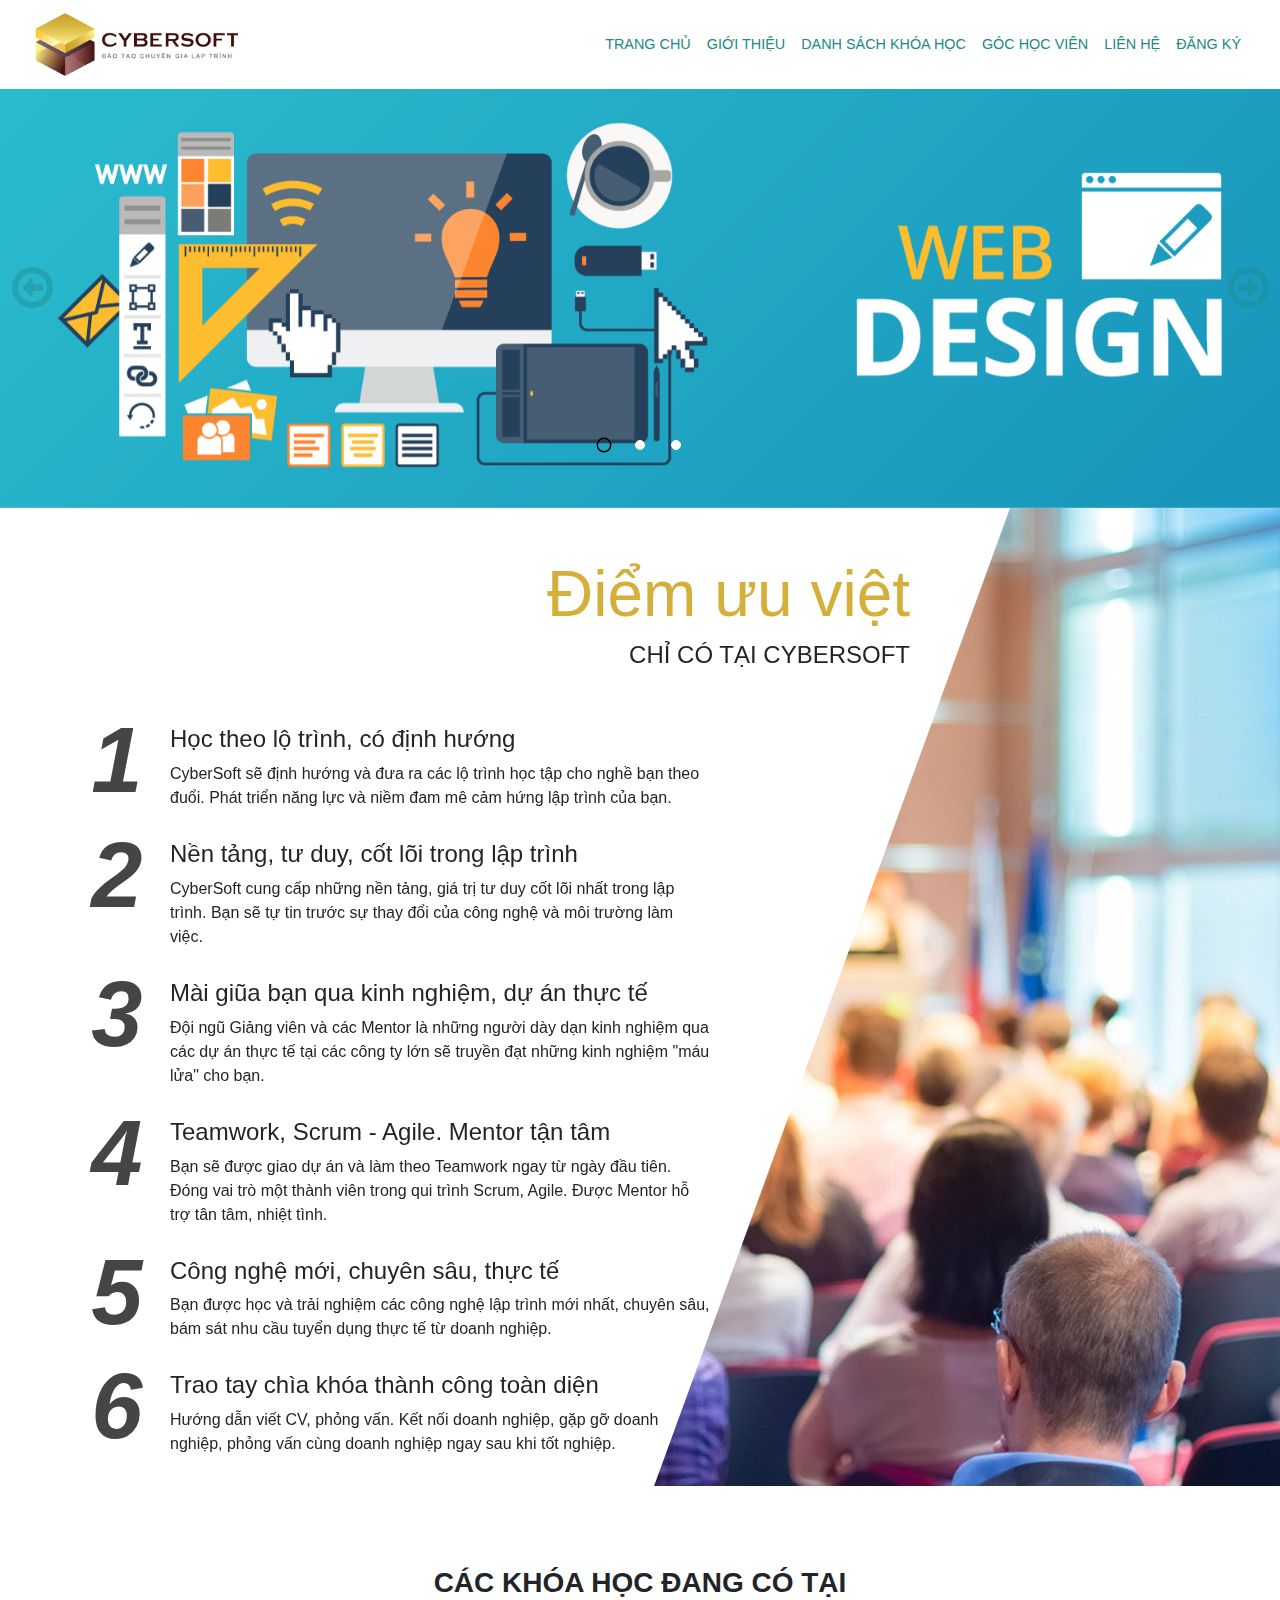
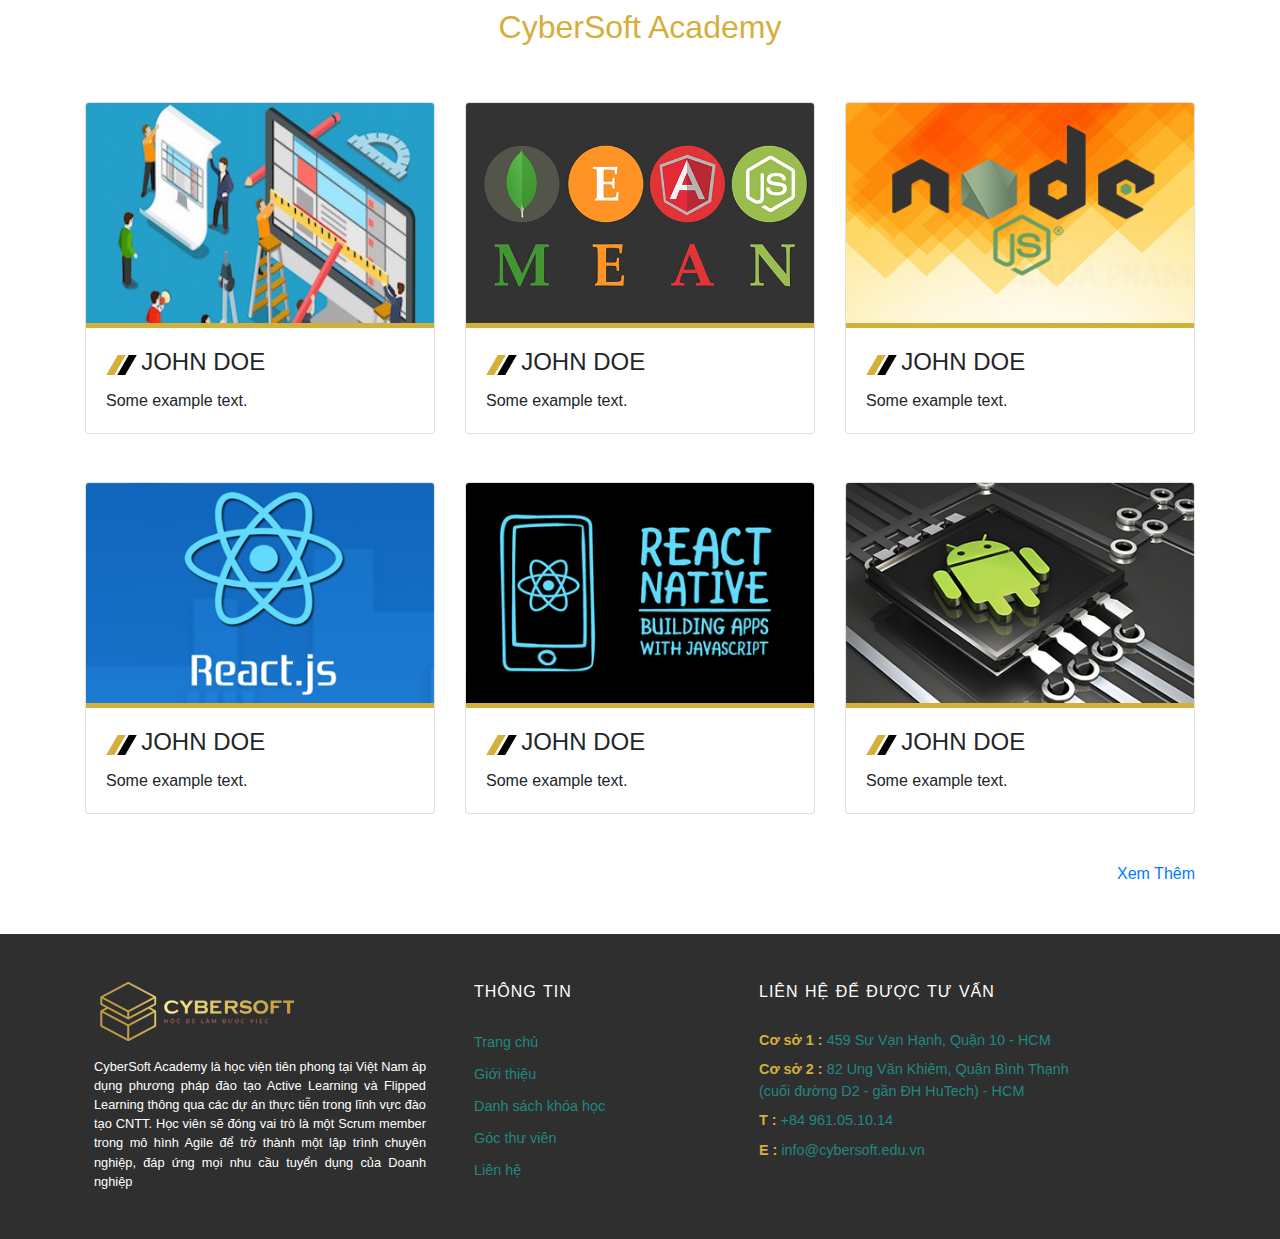
<file: app/Views/index.html>
<!doctype html>
<html lang="en">

<head>
	<title>CyberSoft Academy</title>
	<!-- Required meta tags -->
	<meta charset="utf-8">
	<meta name="viewport" content="width=device-width, initial-scale=1, shrink-to-fit=no">
	<!-- font-awesome -->
	<link rel="stylesheet" href="https://maxcdn.bootstrapcdn.com/font-awesome/4.7.0/css/font-awesome.min.css">
	<!-- Bootstrap CSS -->
	<link rel="stylesheet" href="../../assets/css/bootstrap.min.css">
	<!-- My style -->
	<link rel="stylesheet" href="../../assets/css/HomeStyle.css">
</head>

<body>
	<button id="myBtn" title="Go to top">
		<i class="fa fa-plane"></i>
	</button>
	<div class="container-fluid px-0" id="contentPage">
		<!-- BEGIN HEADER -->
		<header id="header">
			<div class="container-fluid">
				<nav class="navbar navbar-expand-md">
					<a class="navbar-brand" href="index.html">
						<img src="../../assets/img/logo.png" alt="logo" width="70%">
					</a>
					<button class="navbar-toggler hidden-lg-up" type="button" data-toggle="collapse" data-target="#collapsibleNavId"
					 aria-controls="collapsibleNavId" aria-expanded="false" aria-label="Toggle navigation">
						<i id="menuPhone" class="fa fa-bars"></i>
					</button>
					<div class="collapse navbar-collapse" id="collapsibleNavId">
						<ul class="navbar-nav ml-auto mt-2 mt-lg-0">
							<li class="nav-item active">
								<a class="nav-link" href="index.html">TRANG CHỦ</a>
							</li>
							<li class="nav-item">
								<a class="nav-link" href="./layouts/gioithieu.html">GIỚI THIỆU</a>
							</li>
							<li class="nav-item">
								<a class="nav-link" href="layouts/danhsachkhoahoc.html">DANH SÁCH KHÓA HỌC</a>
							</li>
							<li class="nav-item">
								<a class="nav-link" href="./layouts/gochocvien.html">GÓC HỌC VIÊN</a>
							</li>
							<li class="nav-item">
								<a class="nav-link" href="./layouts/lienhe.html">LIÊN HỆ</a>
							</li>
							<li class="nav-item">
								<a class="nav-link" href="#" data-toggle="modal" data-target="#myModal">ĐĂNG KÝ</a>
								<!-- The Modal -->
								<div class="modal" id="myModal">
									<div class="modal-dialog">
										<div class="modal-content">

											<!-- FORM ĐĂNG KÝ -->
											<div class="form modal-body">
												<button type="button" class="close" data-dismiss="modal"><i class="fa fa-times"></i></button>
												<ul class="tab-group">
													<li class="tab active"><a href="#signup">Đăng ký</a></li>
													<li class="tab"><a href="#login">Đăng nhập</a></li>
												</ul>
												<div class="tab-content">
													<div id="signup">
														<h1>Đăng ký và bắt đầu học</h1>

														<form action="/" method="post">

															<div class="top-row">
																<div class="field-wrap">
																	<label>
																		Tên đăng nhập<span class="req">*</span>
																	</label>
																	<input type="text" required autocomplete="off" />
																</div>

																<div class="field-wrap">
																	<label>
																		Họ tên<span class="req">*</span>
																	</label>
																	<input type="text" required autocomplete="off" />
																</div>
															</div>

															<div class="field-wrap">
																<label>
																	Email Address<span class="req">*</span>
																</label>
																<input type="email" required autocomplete="off" />
															</div>

															<div class="field-wrap">
																<label>
																	Mật khẩu<span class="req">*</span>
																</label>
																<input type="password" required autocomplete="off" />
															</div>

															<button type="button" id="dangky" class="button button-block" />Đăng ký</button>

														</form>

													</div>

													<div id="login">
														<h1>Cám ơn bạn đã quay lại!</h1>

														<form action="/" method="post">

															<div class="field-wrap">
																<label>
																	Tên đăng nhập<span class="req">*</span>
																</label>
																<input type="email" required autocomplete="off" />
															</div>

															<div class="field-wrap">
																<label>
																	Mật khẩu<span class="req">*</span>
																</label>
																<input type="password" required autocomplete="off" />
															</div>

															<p class="forgot"><a href="#">Quên mật khẩu?</a></p>

															<button class="button button-block" id="dangnhap" />Đăng nhập</button>

														</form>

													</div>

												</div><!-- tab-content -->

											</div>
											<!-- FORM ĐĂNG KÝ -->

										</div>
									</div>
								</div>

							</li>
						</ul>
					</div>
				</nav>
			</div>

		</header>
		<!-- END HEADER -->

		<!-- BEGIN CAROUSEL -->
		<section id="myCarousel">
			<div id="carouselId" class="carousel slide" data-ride="carousel">
				<ol class="carousel-indicators">
					<li data-target="#carouselId" data-slide-to="0" class="active"></li>
					<li data-target="#carouselId" data-slide-to="1"></li>
					<li data-target="#carouselId" data-slide-to="2"></li>
				</ol>
				<div class="carousel-inner" role="listbox">
					<div class="carousel-item active">
						<img src="../../assets/img/banner1.png" class="img-fluid" alt="First slide">
					</div>
					<div class="carousel-item">
						<img src="../../assets/img/banner3.png" class="img-fluid" alt="Second slide">
					</div>
					<div class="carousel-item">
						<img src="../../assets/img/banner4.png" class="img-fluid" alt="Third slide">
					</div>
				</div>
				<a class="carousel-control-prev" href="#carouselId" role="button" data-slide="prev">
					<i class="fa fa-arrow-circle-o-left"></i>
					<span class="sr-only"></span>
				</a>
				<a class="carousel-control-next" href="#carouselId" role="button" data-slide="next">
					<i class="fa fa-arrow-circle-o-right"></i>
					<span class="sr-only"></span>
				</a>
			</div>
		</section>
		<!-- END CAROUSEL -->
		<!-- BEGIN DIEM UU VIET -->
		<section id="diemuuviet" class="pt-5">
			<div class="bg-image2"></div>
			<div class="bg-over"></div>
			<div class="container diemuuvietItem">
				<div class="row">

					<div class="col-md-9">
						<div id="titleDiemUuViet" class="text-right pb-5">
							<h1>Điểm ưu việt</h1>
							<h4>CHỈ CÓ TẠI CYBERSOFT</h4>
						</div>
					</div>
					<div class="col-md-3"></div>
				</div>
				<div class="row">

					<div class="col-md-7 col-sm-7 col-xs-12">
						<div class="block">
							<div class="number">1</div>
							<h4>
								Học theo lộ trình, có định hướng
							</h4>
							<p>
								CyberSoft sẽ định hướng và đưa ra các lộ trình học tập cho nghề bạn theo đuổi. Phát triển năng lực và niềm đam
								mê
								cảm hứng lập trình của bạn.
							</p>
						</div>
						<div class="block">
							<div class="number">2</div>
							<h4>
								Nền tảng, tư duy, cốt lõi trong lập trình
							</h4>
							<p>
								CyberSoft cung cấp những nền tảng, giá trị tư duy cốt lõi nhất trong lập trình. Bạn sẽ tự tin trước sự thay đổi
								của công nghệ và môi trường làm việc.
							</p>
						</div>
						<div class="block">
							<div class="number">3</div>
							<h4>
								Mài giũa bạn qua kinh nghiệm, dự án thực tế
							</h4>
							<p>
								Đội ngũ Giảng viên và các Mentor là những người dày dạn kinh nghiệm qua các dự án thực tế tại các công ty lớn
								sẽ
								truyền đạt những kinh nghiệm "máu lửa" cho bạn.
							</p>
						</div>
						<div class="block">
							<div class="number">4</div>
							<h4>
								Teamwork, Scrum - Agile. Mentor tận tâm
							</h4>
							<p>
								Bạn sẽ được giao dự án và làm theo Teamwork ngay từ ngày đầu tiên. Đóng vai trò một thành viên trong qui trình
								Scrum, Agile. Được Mentor hỗ trợ tân tâm, nhiệt tình.
							</p>
						</div>
						<div class="block">
							<div class="number">5</div>
							<h4>
								Công nghệ mới, chuyên sâu, thực tế
							</h4>
							<p>
								Bạn được học và trải nghiệm các công nghệ lập trình mới nhất, chuyên sâu, bám sát nhu cầu tuyển dụng thực tế từ
								doanh nghiệp.
							</p>
						</div>
						<div class="block">
							<div class="number">6</div>
							<h4>
								Trao tay chìa khóa thành công toàn diện
							</h4>
							<p>
								Hướng dẫn viết CV, phỏng vấn. Kết nối doanh nghiệp, gặp gỡ doanh nghiệp, phỏng vấn cùng doanh nghiệp ngay sau
								khi tốt nghiệp.
							</p>
						</div>
					</div>
				</div>
			</div>
		</section>
		<!-- END DIEM UU VIET -->

		<!-- BEGIN DANH SÁCH KHÓA HỌC -->
		<section id="danhsachkhoahoc">
			<div class="container">
				<div class="row">
					<div class="col-md-12 text-center pb-5" id="titleDanhSachKhoaHoc">
						<h3>CÁC KHÓA HỌC ĐANG CÓ TẠI</h3>
						<h2>CyberSoft Academy</h2>
					</div>
					<div class="col-md-4 col-sm-6 col-12 pb-5">
						<div class="card">
							<div class="imgKhoaHoc">
								<img class="card-img-top img-fluid" src="../../assets/img/frontEnd.jpg" alt="Card image">
							</div>
							<div class="card-body">
								<h4 class="card-title">John Doe</h4>
								<p class="card-text">Some example text.</p>

							</div>
						</div>
					</div>
					<div class="col-md-4 col-sm-6 col-12 pb-5">
						<div class="card">
							<div class="imgKhoaHoc">
								<img class="card-img-top img-fluid" src="../../assets/img/fullJS.png" alt="Card image">
							</div>
							<div class="card-body">
								<h4 class="card-title">John Doe</h4>
								<p class="card-text">Some example text.</p>

							</div>
						</div>
					</div>
					<div class="col-md-4 col-sm-6 col-12 pb-5">
						<div class="card">
							<div class="imgKhoaHoc">
								<img class="card-img-top img-fluid" src="../../assets/img/nodejs.png" alt="Card image">
							</div>
							<div class="card-body">
								<h4 class="card-title">John Doe</h4>
								<p class="card-text">Some example text.</p>

							</div>
						</div>
					</div>
					<div class="col-md-4 col-sm-6 col-12 pb-5">
						<div class="card">
							<div class="imgKhoaHoc">
								<img class="card-img-top img-fluid" src="../../assets/img/reactjs.png" alt="Card image">
							</div>
							<div class="card-body">
								<h4 class="card-title">John Doe</h4>
								<p class="card-text">Some example text.</p>

							</div>
						</div>
					</div>
					<div class="col-md-4 col-sm-6 col-12 pb-5">
						<div class="card">
							<div class="imgKhoaHoc">
								<img class="card-img-top img-fluid" src="../../assets/img/reactNative.png" alt="Card image">
							</div>
							<div class="card-body">
								<h4 class="card-title">John Doe</h4>
								<p class="card-text">Some example text.</p>

							</div>
						</div>
					</div>
					<div class="col-md-4 col-sm-6 col-12 pb-5">
						<div class="card">
							<div class="imgKhoaHoc">
								<img class="card-img-top img-fluid" src="../../assets/img/android.png" alt="Card image">
							</div>
							<div class="card-body">
								<h4 class="card-title">John Doe</h4>
								<p class="card-text">Some example text.</p>

							</div>
						</div>
					</div>
				</div>
				<div class="text-right">
					<a href="./layouts/danhsachkhoahoc.html">Xem Thêm</a>
				</div>

			</div>
		</section>
		<!-- END DANH SÁCH KHÓA HỌC -->
	</div>

	<!-- BEGIN FOOTER -->
	<footer id="footer" class="pt-5 mt-5">
		<div class="container">
			<div class="row">
				<div class="col-md-4 col-12 px-4 footer-left">
					<a href="./index.html">
						<img src="../../assets/img/cybersoft-logo-min.png" alt="logo-footer">
					</a>
					<p>CyberSoft Academy là học viện tiên phong tại Việt Nam áp dụng phương pháp đào tạo Active Learning và Flipped
						Learning thông qua các dự án thực tiễn trong lĩnh vực đào tạo CNTT. Học viên sẽ đóng vai trò là một Scrum member
						trong mô hình Agile để trở thành một lập trình chuyên nghiệp, đáp ứng mọi nhu cầu tuyển dụng của Doanh nghiệp
					</p>
				</div>
				<div class="col-md-3 col-12 px-4 footer-mid">
					<h4>THÔNG TIN</h4>
					<ul class="thongtin">
						<li><a href="./index.html">Trang chủ</a></li>
						<li><a href="./layouts/gioithieu.html">Giới thiệu</a></li>
						<li><a href="./layouts/danhsachkhoahoc.html">Danh sách khóa học</a></li>
						<li><a href="./layouts/gocthuvien.html">Góc thư viên</a></li>
						<li><a href="./layouts/lienhe.html">Liên hệ</a></li>
					</ul>
				</div>
				<div class="col-md-4 col-12 px-4 footer-right">
					<h4>LIÊN HỆ ĐỂ ĐƯỢC TƯ VẤN</h4>
					<ul class="thongtin">
						<li><span>Cơ sở 1 :</span> 459 Sư Vạn Hạnh, Quận 10 - HCM</li>
						<li><span>Cơ sở 2 :</span> 82 Ung Văn Khiêm, Quận Bình Thạnh (cuối đường D2 - gần ĐH HuTech) - HCM</li>
						<li>
							<span>T :</span>
							+84 961.05.10.14
						</li>
						<li>
							<span>E :</span> info@cybersoft.edu.vn
						</li>
					</ul>

				</div>
			</div>
		</div>
	</footer>
	<!-- END FOOTER -->

	<!-- Optional JavaScript -->
	<!-- jQuery library -->
	<script src="../../assets/js/jquery-3.3.1.min.js"></script>
	<!-- Popper JS -->
	<script src="https://cdnjs.cloudflare.com/ajax/libs/popper.js/1.14.3/umd/popper.min.js"></script>
	<!-- Latest compiled JavaScript -->
	<script src="../../assets/js/bootstrap.min.js"></script>
	<!-- HOME JS -->
	<script src="../../assets/js/homeJS.js"></script>

</body>

</html>
</file>
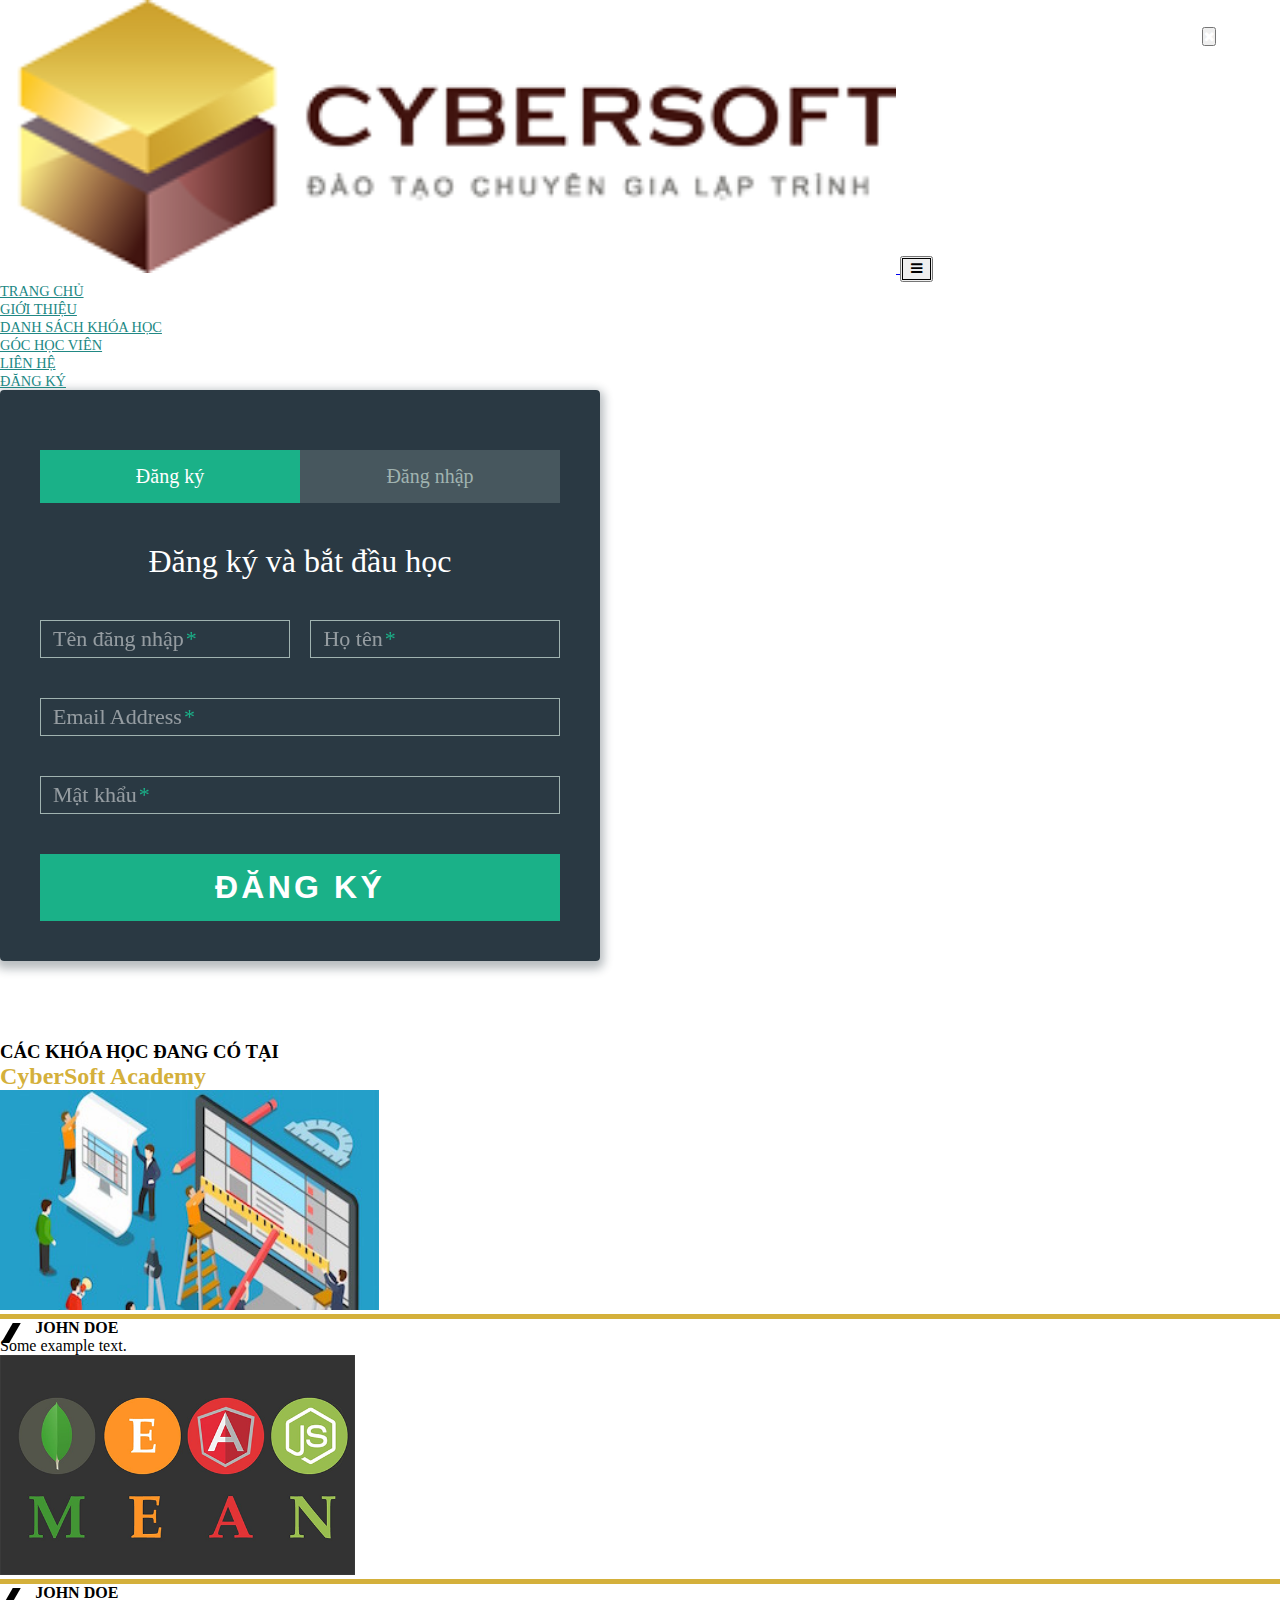
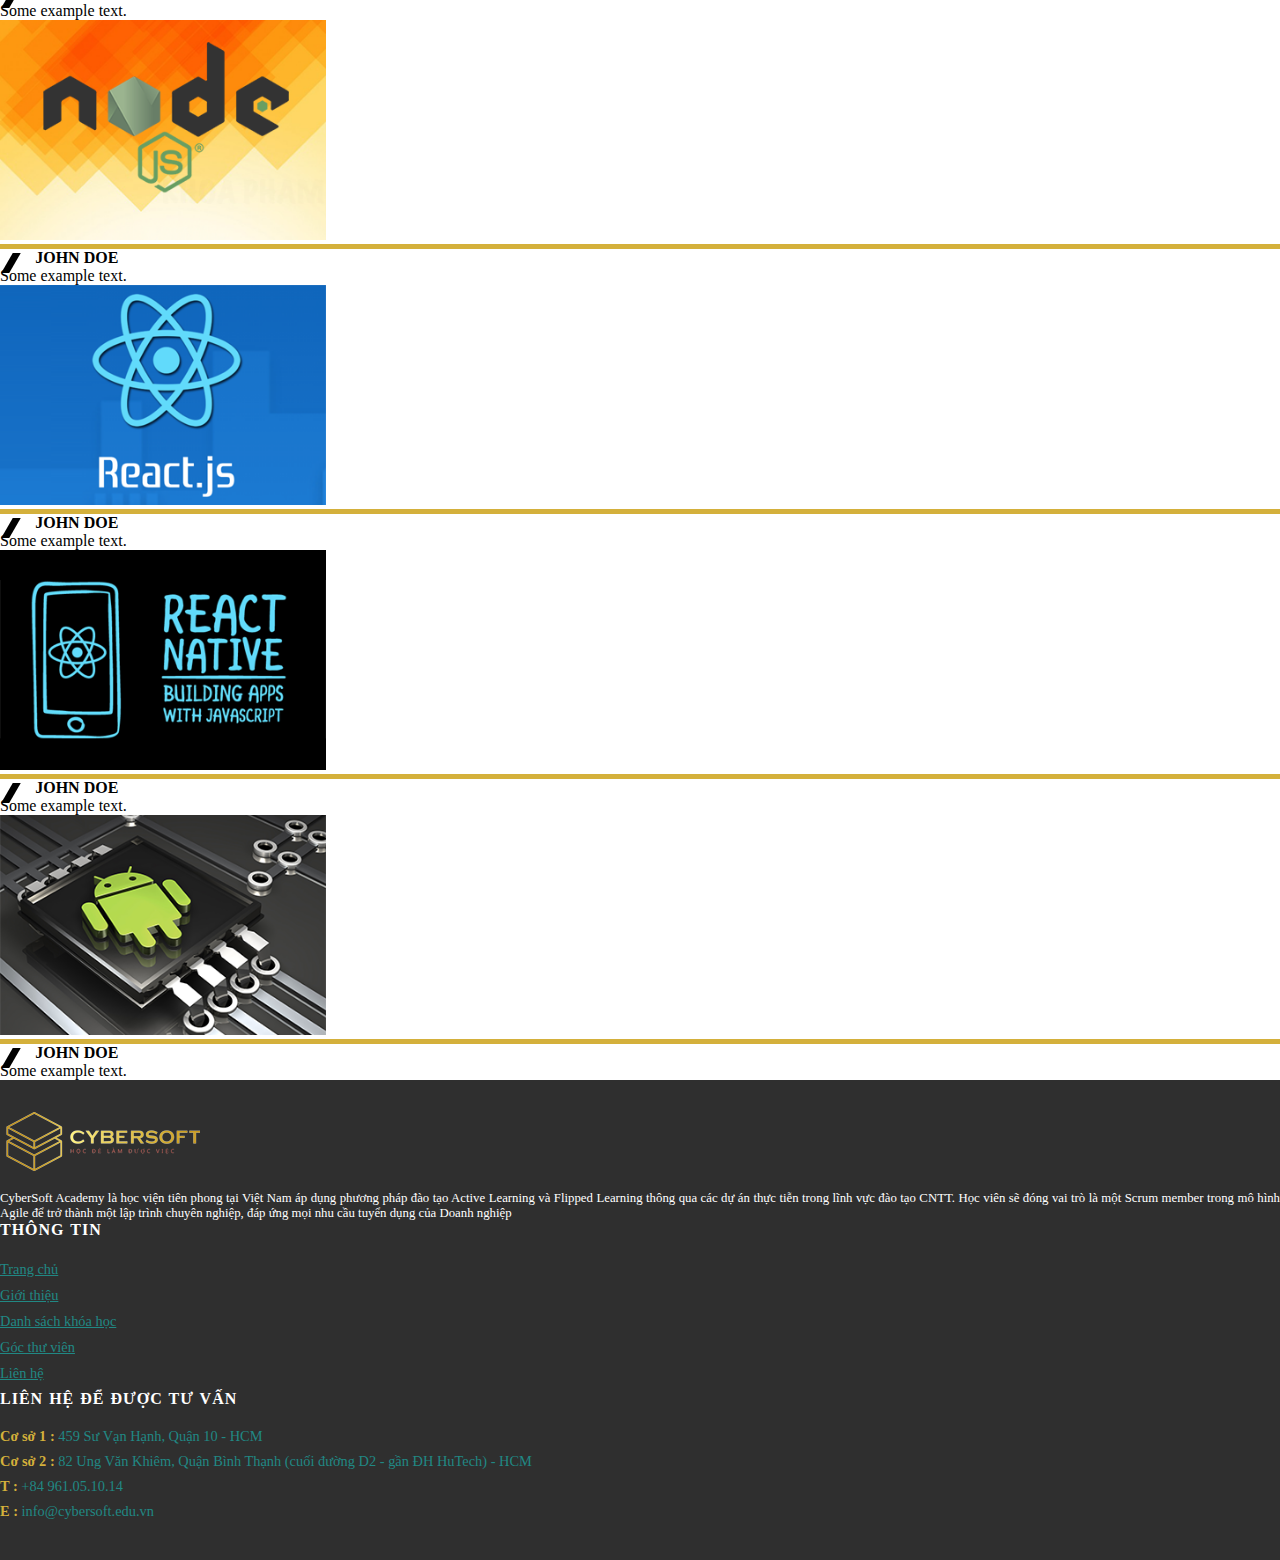
<file: app/Views/layouts/danhsachkhoahoc.html>
<!doctype html>
<html lang="en">

<head>
    <title>CyberSoft Academy</title>
    <!-- Required meta tags -->
    <meta charset="utf-8">
    <meta name="viewport" content="width=device-width, initial-scale=1, shrink-to-fit=no">
    <!-- font awesome -->
    <link rel="stylesheet" href="https://maxcdn.bootstrapcdn.com/font-awesome/4.7.0/css/font-awesome.min.css">
    <!-- Bootstrap CSS -->
    <link rel="stylesheet" href="https://stackpath.bootstrapcdn.com/bootstrap/4.1.2/css/bootstrap.min.css" integrity="sha384-Smlep5jCw/wG7hdkwQ/Z5nLIefveQRIY9nfy6xoR1uRYBtpZgI6339F5dgvm/e9B"
        crossorigin="anonymous">
    <link rel="stylesheet" href="../../../assets/css/HomeStyle.css">
</head>

<body>
    <button id="myBtn" title="Go to top">
        <i class="fa fa-plane"></i>
    </button>
    <div class="container-fluid px-0" id="contentPage">
        <!-- BEGIN HEADER -->
        <header id="header">
            <div class="container-fluid">
                <nav class="navbar navbar-expand-md">
                    <a class="navbar-brand" href="../index.html">
                        <img src="../../../assets/img/logo.png" alt="logo" width="70%">
                    </a>
                    <button class="navbar-toggler hidden-lg-up" type="button" data-toggle="collapse" data-target="#collapsibleNavId"
                        aria-controls="collapsibleNavId" aria-expanded="false" aria-label="Toggle navigation">
                        <i id="menuPhone" class="fa fa-bars"></i>
                    </button>
                    <div class="collapse navbar-collapse" id="collapsibleNavId">
                        <ul class="navbar-nav ml-auto mt-2 mt-lg-0">
                            <li class="nav-item active">
                                <a class="nav-link" href="../index.html">TRANG CHỦ</a>
                            </li>
                            <li class="nav-item">
                                <a class="nav-link" href="./gioithieu.html">GIỚI THIỆU</a>
                            </li>
                            <li class="nav-item">
                                <a class="nav-link" href="danhsachkhoahoc.html">DANH SÁCH KHÓA HỌC</a>
                            </li>
                            <li class="nav-item">
                                <a class="nav-link" href="./gochocvien.html">GÓC HỌC VIÊN</a>
                            </li>
                            <li class="nav-item">
                                <a class="nav-link" href="./lienhe.html">LIÊN HỆ</a>
                            </li>
                            <li class="nav-item">
                                <a class="nav-link" href="#" data-toggle="modal" data-target="#myModal">ĐĂNG KÝ</a>
                                <!-- The Modal -->
                                <div class="modal" id="myModal">
                                    <div class="modal-dialog">
                                        <div class="modal-content">

                                            <!-- FORM ĐĂNG KÝ -->
                                            <div class="form modal-body">
                                                <button type="button" class="close" data-dismiss="modal"><i class="fa fa-times"></i></button>
                                                <ul class="tab-group">
                                                    <li class="tab active"><a href="#signup">Đăng ký</a></li>
                                                    <li class="tab"><a href="#login">Đăng nhập</a></li>
                                                </ul>
                                                <div class="tab-content">
                                                    <div id="signup">
                                                        <h1>Đăng ký và bắt đầu học</h1>

                                                        <form action="/" method="post">

                                                            <div class="top-row">
                                                                <div class="field-wrap">
                                                                    <label>
                                                                        Tên đăng nhập<span class="req">*</span>
                                                                    </label>
                                                                    <input type="text" required autocomplete="off" />
                                                                </div>

                                                                <div class="field-wrap">
                                                                    <label>
                                                                        Họ tên<span class="req">*</span>
                                                                    </label>
                                                                    <input type="text" required autocomplete="off" />
                                                                </div>
                                                            </div>

                                                            <div class="field-wrap">
                                                                <label>
                                                                    Email Address<span class="req">*</span>
                                                                </label>
                                                                <input type="email" required autocomplete="off" />
                                                            </div>

                                                            <div class="field-wrap">
                                                                <label>
                                                                    Mật khẩu<span class="req">*</span>
                                                                </label>
                                                                <input type="password" required autocomplete="off" />
                                                            </div>

                                                            <button type="button" id="dangky" class="button button-block" />Đăng
                                                            ký</button>

                                                        </form>

                                                    </div>

                                                    <div id="login">
                                                        <h1>Cám ơn bạn đã quay lại!</h1>

                                                        <form action="/" method="post">

                                                            <div class="field-wrap">
                                                                <label>
                                                                    Tên đăng nhập<span class="req">*</span>
                                                                </label>
                                                                <input type="email" required autocomplete="off" />
                                                            </div>

                                                            <div class="field-wrap">
                                                                <label>
                                                                    Mật khẩu<span class="req">*</span>
                                                                </label>
                                                                <input type="password" required autocomplete="off" />
                                                            </div>

                                                            <p class="forgot"><a href="#">Quên mật khẩu?</a></p>

                                                            <button class="button button-block" id="dangnhap" />Đăng
                                                            nhập</button>

                                                        </form>

                                                    </div>

                                                </div><!-- tab-content -->

                                            </div>
                                            <!-- FORM ĐĂNG KÝ -->

                                        </div>
                                    </div>
                                </div>

                            </li>
                        </ul>
                    </div>
                </nav>
            </div>

        </header>
        <!-- END HEADER -->


        <!-- BEGIN DANH SÁCH KHÓA HỌC -->
        <section id="danhsachkhoahoc">
            <div class="container">
                <div class="row">
                    <div class="col-md-12 text-center pb-5" id="titleDanhSachKhoaHoc">
                        <h3>CÁC KHÓA HỌC ĐANG CÓ TẠI</h3>
                        <h2>CyberSoft Academy</h2>
                    </div>
                    <div class="col-md-4 col-sm-6 col-12 pb-5">
                        <div class="card">
                            <div class="imgKhoaHoc">
                                <img class="card-img-top img-fluid" src="../../../assets/img/frontEnd.jpg" alt="Card image">
                            </div>
                            <div class="card-body">
                                <h4 class="card-title">John Doe</h4>
                                <p class="card-text">Some example text.</p>

                            </div>
                        </div>
                    </div>
                    <div class="col-md-4 col-sm-6 col-12 pb-5">
                        <div class="card">
                            <div class="imgKhoaHoc">
                                <img class="card-img-top img-fluid" src="../../../assets/img/fullJS.png" alt="Card image">
                            </div>
                            <div class="card-body">
                                <h4 class="card-title">John Doe</h4>
                                <p class="card-text">Some example text.</p>

                            </div>
                        </div>
                    </div>
                    <div class="col-md-4 col-sm-6 col-12 pb-5">
                        <div class="card">
                            <div class="imgKhoaHoc">
                                <img class="card-img-top img-fluid" src="../../../assets/img/nodejs.png" alt="Card image">
                            </div>
                            <div class="card-body">
                                <h4 class="card-title">John Doe</h4>
                                <p class="card-text">Some example text.</p>

                            </div>
                        </div>
                    </div>
                    <div class="col-md-4 col-sm-6 col-12 pb-5">
                        <div class="card">
                            <div class="imgKhoaHoc">
                                <img class="card-img-top img-fluid" src="../../../assets/img/reactjs.png" alt="Card image">
                            </div>
                            <div class="card-body">
                                <h4 class="card-title">John Doe</h4>
                                <p class="card-text">Some example text.</p>

                            </div>
                        </div>
                    </div>
                    <div class="col-md-4 col-sm-6 col-12 pb-5">
                        <div class="card">
                            <div class="imgKhoaHoc">
                                <img class="card-img-top img-fluid" src="../../../assets/img/reactNative.png" alt="Card image">
                            </div>
                            <div class="card-body">
                                <h4 class="card-title">John Doe</h4>
                                <p class="card-text">Some example text.</p>

                            </div>
                        </div>
                    </div>
                    <div class="col-md-4 col-sm-6 col-12 pb-5">
                        <div class="card">
                            <div class="imgKhoaHoc">
                                <img class="card-img-top img-fluid" src="../../../assets/img/android.png" alt="Card image">
                            </div>
                            <div class="card-body">
                                <h4 class="card-title">John Doe</h4>
                                <p class="card-text">Some example text.</p>

                            </div>
                        </div>
                    </div>
                </div>


            </div>
        </section>
        <!-- END DANH SÁCH KHÓA HỌC -->
    </div>

    <!-- BEGIN FOOTER -->
    <footer id="footer" class="pt-5 mt-5">
        <div class="container">
            <div class="row">
                <div class="col-md-4 col-12 px-4 footer-left">
                    <a href="./index.html">
                        <img src="../../../assets/img/cybersoft-logo-min.png" alt="logo-footer">
                    </a>
                    <p>CyberSoft Academy là học viện tiên phong tại Việt Nam áp dụng phương pháp đào tạo Active
                        Learning và Flipped
                        Learning thông qua các dự án thực tiễn trong lĩnh vực đào tạo CNTT. Học viên sẽ đóng vai trò là
                        một Scrum member
                        trong mô hình Agile để trở thành một lập trình chuyên nghiệp, đáp ứng mọi nhu cầu tuyển dụng
                        của Doanh nghiệp
                    </p>
                </div>
                <div class="col-md-3 col-12 px-4 footer-mid">
                    <h4>THÔNG TIN</h4>
                    <ul class="thongtin">
                        <li><a href="../index.html">Trang chủ</a></li>
                        <li><a href="./gioithieu.html">Giới thiệu</a></li>
                        <li><a href="danhsachkhoahoc.html">Danh sách khóa học</a></li>
                        <li><a href="./gocthuvien.html">Góc thư viên</a></li>
                        <li><a href="./lienhe.html">Liên hệ</a></li>
                    </ul>
                </div>
                <div class="col-md-4 col-12 px-4 footer-right">
                    <h4>LIÊN HỆ ĐỂ ĐƯỢC TƯ VẤN</h4>
                    <ul class="thongtin">
                        <li><span>Cơ sở 1 :</span> 459 Sư Vạn Hạnh, Quận 10 - HCM</li>
                        <li><span>Cơ sở 2 :</span> 82 Ung Văn Khiêm, Quận Bình Thạnh (cuối đường D2 - gần ĐH HuTech) -
                            HCM</li>
                        <li>
                            <span>T :</span>
                            +84 961.05.10.14
                        </li>
                        <li>
                            <span>E :</span> info@cybersoft.edu.vn
                        </li>
                    </ul>

                </div>
            </div>
        </div>
    </footer>
    <!-- END FOOTER -->
    <!-- Optional JavaScript -->
    <!-- jQuery first, then Popper.js, then Bootstrap JS -->
    <script src="../../../assets/js/jquery-3.3.1.min.js"></script>
    <script src="https://cdnjs.cloudflare.com/ajax/libs/popper.js/1.14.3/umd/popper.min.js" integrity="sha384-ZMP7rVo3mIykV+2+9J3UJ46jBk0WLaUAdn689aCwoqbBJiSnjAK/l8WvCWPIPm49"
        crossorigin="anonymous"></script>
    <script src="https://stackpath.bootstrapcdn.com/bootstrap/4.1.2/js/bootstrap.min.js" integrity="sha384-o+RDsa0aLu++PJvFqy8fFScvbHFLtbvScb8AjopnFD+iEQ7wo/CG0xlczd+2O/em"
        crossorigin="anonymous"></script>
    <script src="../../../assets/js/homeJS.js"></script>
</body>

</html>
</file>
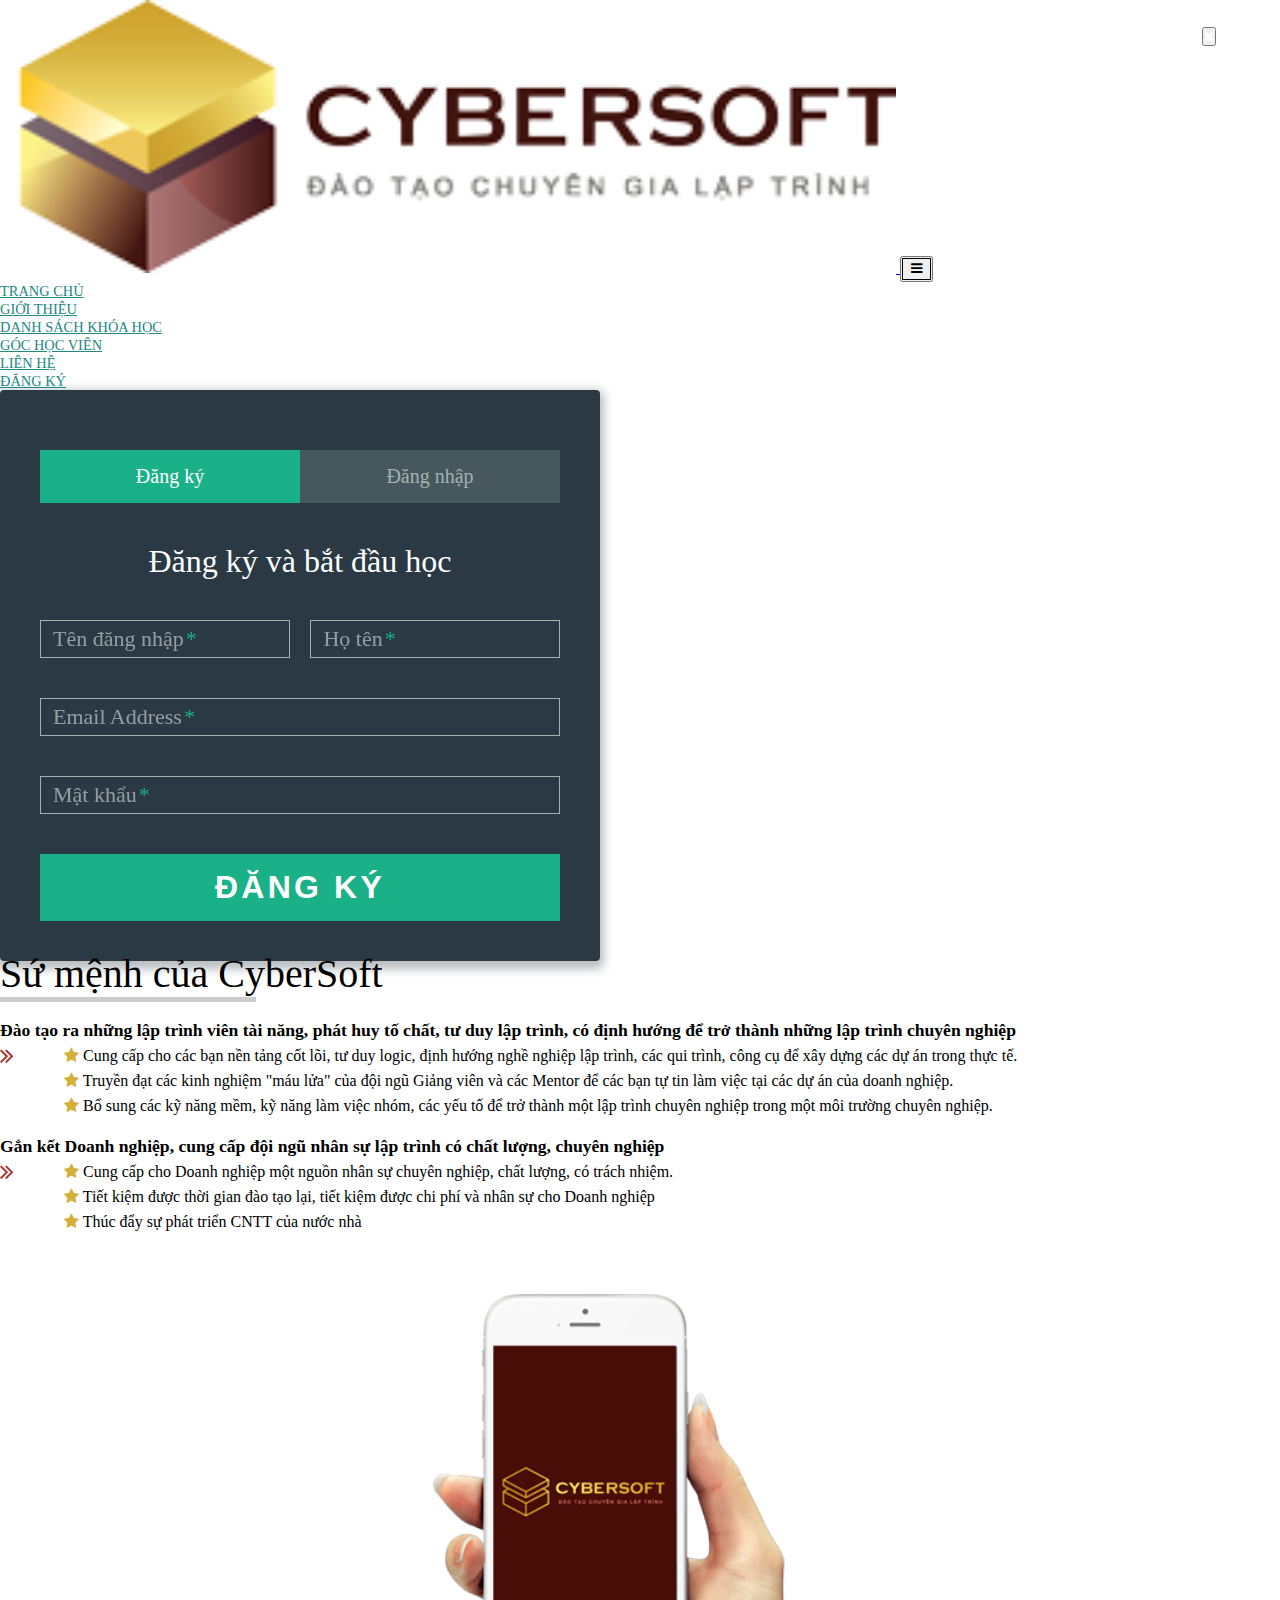
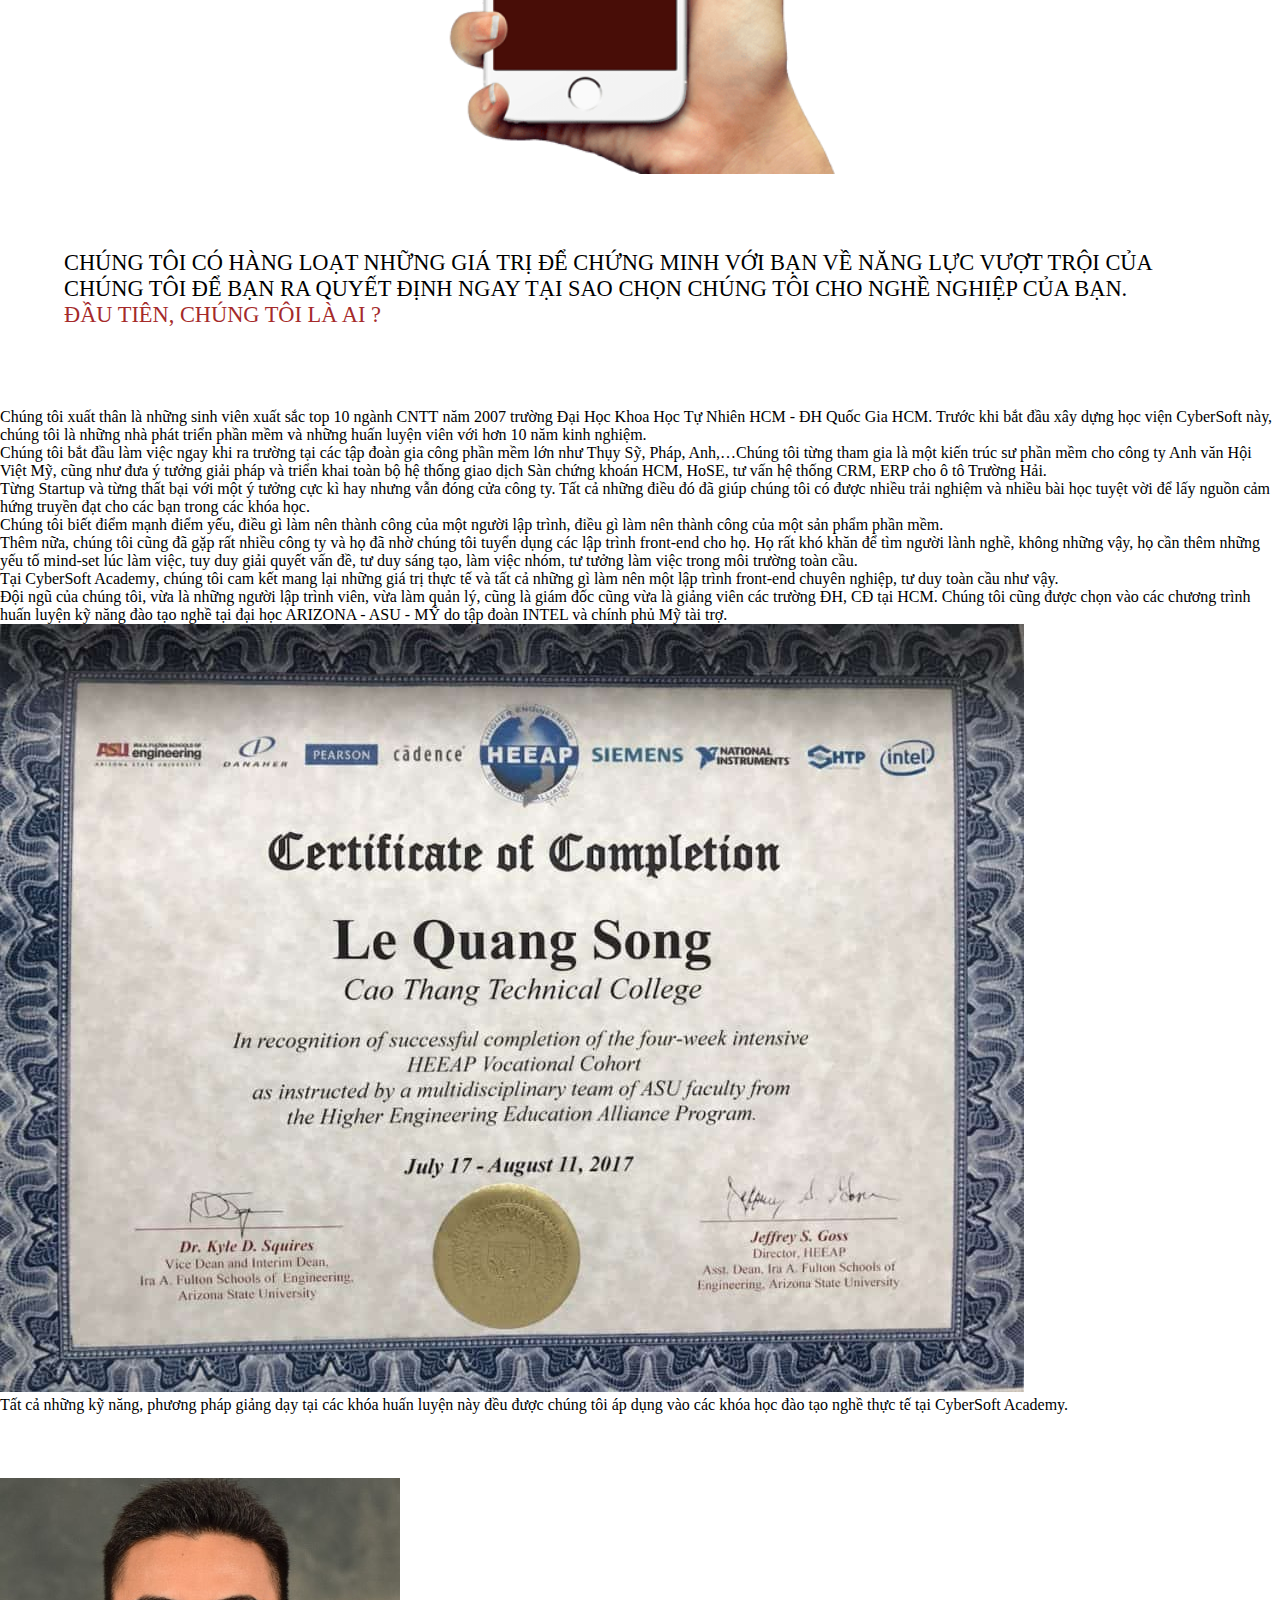
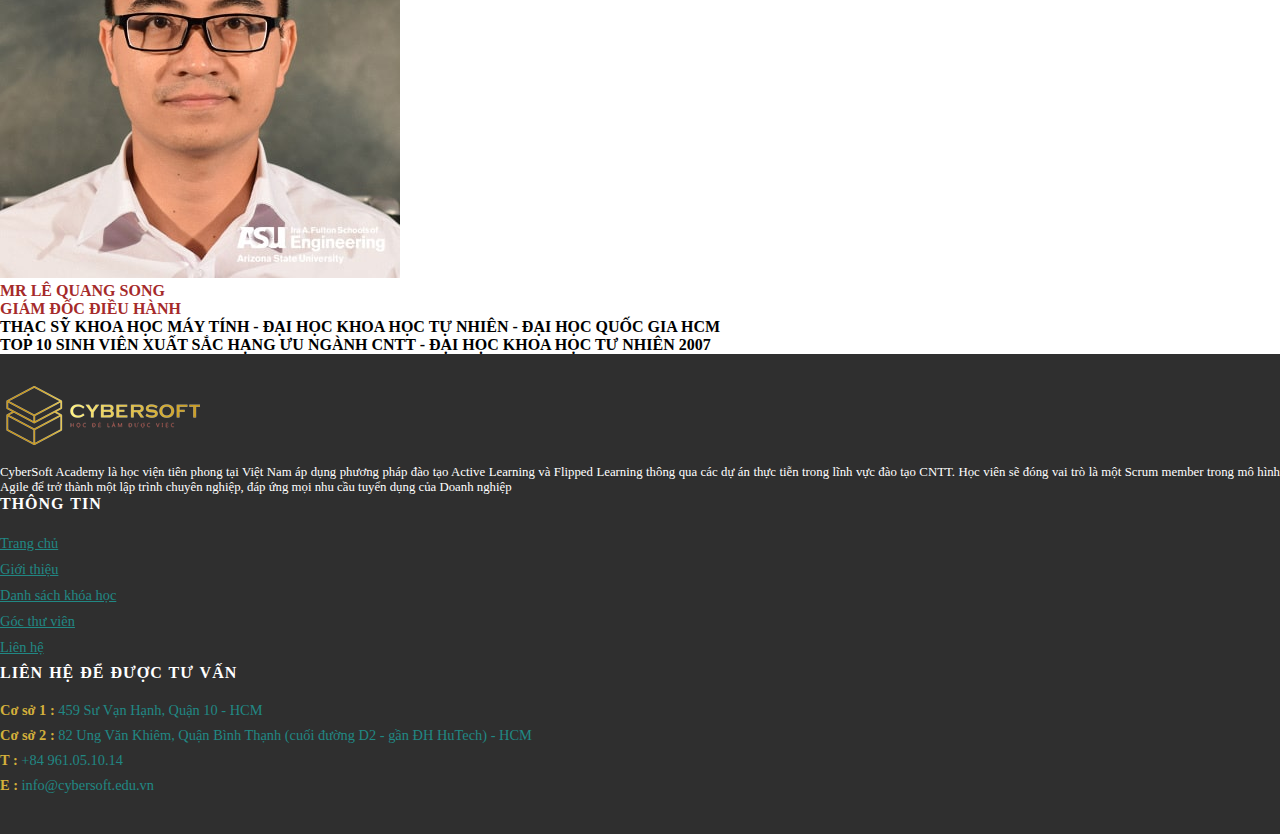
<file: app/Views/layouts/gioithieu.html>
<!doctype html>
<html lang="en">

<head>
    <title>CyberSoft Academy</title>
    <!-- Required meta tags -->
    <meta charset="utf-8">
    <meta name="viewport" content="width=device-width, initial-scale=1, shrink-to-fit=no">
    <!-- font awesome -->
    <link rel="stylesheet" href="https://maxcdn.bootstrapcdn.com/font-awesome/4.7.0/css/font-awesome.min.css">
    <!-- Bootstrap CSS -->
    <link rel="stylesheet" href="https://stackpath.bootstrapcdn.com/bootstrap/4.1.2/css/bootstrap.min.css" integrity="sha384-Smlep5jCw/wG7hdkwQ/Z5nLIefveQRIY9nfy6xoR1uRYBtpZgI6339F5dgvm/e9B"
        crossorigin="anonymous">
    <link rel="stylesheet" href="../../../assets/css/HomeStyle.css">
    <link rel="stylesheet" href="../../../assets/css/GioiThieuStyle.css">
</head>

<body>
    <button id="myBtn" title="Go to top">
        <i class="fa fa-plane"></i>
    </button>
    <div class="container-fluid px-0" id="contentPage">
        <!-- BEGIN HEADER -->
        <header id="header">
            <div class="container-fluid">
                <nav class="navbar navbar-expand-md">
                    <a class="navbar-brand" href="../index.html">
                        <img src="../../../assets/img/logo.png" alt="logo" width="70%">
                    </a>
                    <button class="navbar-toggler hidden-lg-up" type="button" data-toggle="collapse" data-target="#collapsibleNavId"
                        aria-controls="collapsibleNavId" aria-expanded="false" aria-label="Toggle navigation">
                        <i id="menuPhone" class="fa fa-bars"></i>
                    </button>
                    <div class="collapse navbar-collapse" id="collapsibleNavId">
                        <ul class="navbar-nav ml-auto mt-2 mt-lg-0">
                            <li class="nav-item active">
                                <a class="nav-link" href="../index.html">TRANG CHỦ</a>
                            </li>
                            <li class="nav-item">
                                <a class="nav-link" href="./gioithieu.html">GIỚI THIỆU</a>
                            </li>
                            <li class="nav-item">
                                <a class="nav-link" href="danhsachkhoahoc.html">DANH SÁCH KHÓA HỌC</a>
                            </li>
                            <li class="nav-item">
                                <a class="nav-link" href="./gochocvien.html">GÓC HỌC VIÊN</a>
                            </li>
                            <li class="nav-item">
                                <a class="nav-link" href="./lienhe.html">LIÊN HỆ</a>
                            </li>
                            <li class="nav-item">
                                <a class="nav-link" href="#" data-toggle="modal" data-target="#myModal">ĐĂNG KÝ</a>
                                <!-- The Modal -->
                                <div class="modal" id="myModal">
                                    <div class="modal-dialog">
                                        <div class="modal-content">

                                            <!-- FORM ĐĂNG KÝ -->
                                            <div class="form modal-body">
                                                <button type="button" class="close" data-dismiss="modal"><i class="fa fa-times"></i></button>
                                                <ul class="tab-group">
                                                    <li class="tab active"><a href="#signup">Đăng ký</a></li>
                                                    <li class="tab"><a href="#login">Đăng nhập</a></li>
                                                </ul>
                                                <div class="tab-content">
                                                    <div id="signup">
                                                        <h1>Đăng ký và bắt đầu học</h1>

                                                        <form action="/" method="post">

                                                            <div class="top-row">
                                                                <div class="field-wrap">
                                                                    <label>
                                                                        Tên đăng nhập<span class="req">*</span>
                                                                    </label>
                                                                    <input type="text" required autocomplete="off" />
                                                                </div>

                                                                <div class="field-wrap">
                                                                    <label>
                                                                        Họ tên<span class="req">*</span>
                                                                    </label>
                                                                    <input type="text" required autocomplete="off" />
                                                                </div>
                                                            </div>

                                                            <div class="field-wrap">
                                                                <label>
                                                                    Email Address<span class="req">*</span>
                                                                </label>
                                                                <input type="email" required autocomplete="off" />
                                                            </div>

                                                            <div class="field-wrap">
                                                                <label>
                                                                    Mật khẩu<span class="req">*</span>
                                                                </label>
                                                                <input type="password" required autocomplete="off" />
                                                            </div>

                                                            <button type="button" id="dangky" class="button button-block" />Đăng
                                                            ký</button>

                                                        </form>

                                                    </div>

                                                    <div id="login">
                                                        <h1>Cám ơn bạn đã quay lại!</h1>

                                                        <form action="/" method="post">

                                                            <div class="field-wrap">
                                                                <label>
                                                                    Tên đăng nhập<span class="req">*</span>
                                                                </label>
                                                                <input type="email" required autocomplete="off" />
                                                            </div>

                                                            <div class="field-wrap">
                                                                <label>
                                                                    Mật khẩu<span class="req">*</span>
                                                                </label>
                                                                <input type="password" required autocomplete="off" />
                                                            </div>

                                                            <p class="forgot"><a href="#">Quên mật khẩu?</a></p>

                                                            <button class="button button-block" id="dangnhap" />Đăng
                                                            nhập</button>

                                                        </form>

                                                    </div>

                                                </div><!-- tab-content -->

                                            </div>
                                            <!-- FORM ĐĂNG KÝ -->

                                        </div>
                                    </div>
                                </div>

                            </li>
                        </ul>
                    </div>
                </nav>
            </div>

        </header>
        <!-- END HEADER -->

        <section id="gioithieu" class="pt-5">
            <div class="container">
                <div class="row">
                    <div class="col-md-6 col-12 gt_Part1Left">
                        <p class="display-4">Sứ mệnh của CyberSoft</p>
                        <h4>Đào tạo ra những lập trình viên tài năng, phát huy tố chất, tư duy lập trình, có định hướng
                            để trở thành những lập trình chuyên nghiệp</h4>
                        <div class="content">
                            <i class="fa fa-angle-double-right"></i>
                            <p><i class="fa fa-star"></i> Cung cấp cho các bạn nền tảng cốt lõi, tư duy logic, định
                                hướng nghề nghiệp lập trình, các qui trình, công cụ để xây dựng các dự án trong thực
                                tế.</p>
                            <p><i class="fa fa-star"></i> Truyền đạt các kinh nghiệm "máu lửa" của đội ngũ Giảng viên
                                và các Mentor để các bạn tự tin làm việc tại các dự án của doanh nghiệp.</p>
                            <p><i class="fa fa-star"></i> Bổ sung các kỹ năng mềm, kỹ năng làm việc nhóm, các yếu tố để
                                trở thành một lập trình chuyên nghiệp trong một môi trường chuyên nghiệp.</p>
                        </div>
                        <h4>Gắn kết Doanh nghiệp, cung cấp đội ngũ nhân sự lập trình có chất lượng, chuyên nghiệp</h4>

                        <div class="content">
                            <i class="fa fa-angle-double-right"></i>
                            <p><i class="fa fa-star"></i> Cung cấp cho Doanh nghiệp một nguồn nhân sự chuyên nghiệp,
                                chất lượng, có trách nhiệm.</p>
                            <p><i class="fa fa-star"></i> Tiết kiệm được thời gian đào tạo lại, tiết kiệm được chi phí
                                và nhân sự cho Doanh nghiệp</p>
                            <p><i class="fa fa-star"></i> Thúc đẩy sự phát triển CNTT của nước nhà</p>
                        </div>
                    </div>
                    <div class="col-md-6 col-12 gt_Part1Right">
                        <div class="gt_Part1RightImg"></div>
                    </div>
                </div>
                <div class="row pt-5">
                    <div class="col-12  text-center border border-right-0 border-left-0 border-dark">
                        <div class="gt_Part2">
                            <p class="my-0 display-4">
                                CHÚNG TÔI CÓ HÀNG LOẠT NHỮNG GIÁ TRỊ ĐỂ CHỨNG MINH VỚI BẠN VỀ NĂNG LỰC VƯỢT TRỘI CỦA
                                CHÚNG
                                TÔI ĐỂ BẠN RA QUYẾT ĐỊNH NGAY TẠI SAO CHỌN CHÚNG TÔI CHO NGHỀ NGHIỆP CỦA BẠN.
                            </p>
                            <p class="py-0 my-0 display-4">
                                ĐẦU TIÊN, CHÚNG TÔI LÀ AI ?
                            </p>
                        </div>
                    </div>
                    <div class="col-md-8 col-12 text-justify gt_Part3Left">
                        <p class="p1">
                            Chúng tôi xuất thân là những sinh viên <span class="s1">xuất sắc top 10 ngành CNTT</span>
                            năm 2007 trường <span class="s1">Đại Học
                                Khoa Học Tự Nhiên HCM - ĐH Quốc Gia HCM</span>. Trước khi bắt đầu xây dựng học viện
                            CyberSoft này,
                            chúng tôi là những nhà phát triển phần mềm và những huấn luyện viên với
                            <span class="s1">
                                hơn 10 năm kinh nghiệm.
                            </span>
                        </p>
                        <p class="p1">
                            Chúng tôi bắt đầu làm việc ngay khi ra trường tại các tập đoàn <span class="s1">gia công
                                phần mềm </span>
                            lớn như Thụy Sỹ, Pháp, Anh,…Chúng tôi từng tham gia là <span class="s1">một kiến trúc sư
                                phần mềm</span> cho công ty Anh
                            văn Hội Việt Mỹ, cũng như đưa ý tưởng giải pháp và triển khai toàn bộ hệ thống giao dịch
                            Sàn chứng khoán HCM, HoSE, tư vấn hệ thống CRM, ERP cho ô tô Trường Hải.
                        </p>
                        <p class="p1">
                            <span class="s1">Từng Startup và từng thất bại</span> với một ý tưởng cực kì hay nhưng vẫn
                            đóng cửa công ty. Tất cả
                            những điều đó đã giúp chúng tôi có được nhiều trải nghiệm và nhiều bài học tuyệt vời để lấy
                            nguồn cảm hứng truyền đạt cho các bạn trong các khóa học.
                        </p>
                        <p class="p1">
                            Chúng tôi biết <span class="s1">điểm mạnh điểm yếu</span>, điều gì làm nên thành công của
                            một người lập trình, điều
                            gì làm nên thành công của một sản phẩm phần mềm.
                        </p>
                        <p class="p1">
                            Thêm nữa, chúng tôi cũng đã <span class="s1">gặp rất nhiều công ty</span> và họ đã nhờ
                            chúng tôi tuyển dụng các lập
                            trình front-end cho họ. Họ rất khó khăn để tìm <span class="s1">người lành nghề</span>,
                            không những vậy, họ cần
                            thêm những yếu tố mind-set lúc làm việc, tuy duy giải quyết vấn đề, tư duy sáng tạo, làm
                            việc nhóm, tư tưởng làm việc trong môi trường toàn cầu.
                        </p>
                        <p class="p1">
                            Tại <span class="s1">CyberSoft Academy</span>, chúng tôi <span class="s1">cam kết</span>
                            mang lại những <span class="s1">giá trị thực tế</span> và tất cả những gì
                            làm nên một lập trình front-end <span class="s1">chuyên nghiệp, tư duy toàn cầu</span> như
                            vậy.
                        </p>
                        <p class="p1">
                            Đội ngũ của chúng tôi, vừa là những người lập trình viên, vừa làm quản lý, cũng là giám đốc
                            cũng vừa là giảng viên các trường ĐH, CĐ tại HCM. Chúng tôi cũng được chọn vào các chương
                            trình <span class="s1">huấn luyện kỹ năng đào tạo nghề tại đại học ARIZONA - ASU - MỸ do
                                tập đoàn INTEL và
                                chính phủ Mỹ tài trợ.</span>
                        </p>
                        <img src="../../../assets/img/bang-min.jpg" alt="bangcap" class="my-4 img-fluid">
                        <p class="p1">
                                Tất cả những kỹ năng, phương pháp giảng dạy tại các khóa huấn luyện này đều được chúng tôi áp dụng vào các khóa học đào tạo nghề thực tế tại CyberSoft Academy.
                        </p>
                    </div>
                    <div class="col-md-4 col-12 gt_Part3Right text-center">
                        <img src="../../../assets/img/thaysong-min.jpg" alt="hinh_Thay_Song" class="img-fluid">
                        <p class="p2">MR LÊ QUANG SONG</p>
                        <p class="p2">GIÁM ĐỐC ĐIỀU HÀNH</p>
                        <p class="p2">THẠC SỸ KHOA HỌC MÁY TÍNH - ĐẠI HỌC KHOA HỌC TỰ NHIÊN - ĐẠI HỌC QUỐC GIA HCM</p>
                        <p class="p2">TOP 10 SINH VIÊN XUẤT SẮC HẠNG ƯU NGÀNH CNTT - ĐẠI HỌC KHOA HỌC TƯ NHIÊN 2007</p>
                    </div>
                </div>
            </div>

        </section>
    </div>

    <!-- BEGIN FOOTER -->
    <footer id="footer" class="pt-5 mt-5">
        <div class="container">
            <div class="row">
                <div class="col-md-4 col-12 px-4 footer-left">
                    <a href="./index.html">
                        <img src="../../../assets/img/cybersoft-logo-min.png" alt="logo-footer">
                    </a>
                    <p>CyberSoft Academy là học viện tiên phong tại Việt Nam áp dụng phương pháp đào tạo Active
                        Learning và Flipped
                        Learning thông qua các dự án thực tiễn trong lĩnh vực đào tạo CNTT. Học viên sẽ đóng vai trò là
                        một Scrum member
                        trong mô hình Agile để trở thành một lập trình chuyên nghiệp, đáp ứng mọi nhu cầu tuyển dụng
                        của Doanh nghiệp
                    </p>
                </div>
                <div class="col-md-3 col-12 px-4 footer-mid">
                    <h4>THÔNG TIN</h4>
                    <ul class="thongtin">
                        <li><a href="../index.html">Trang chủ</a></li>
                        <li><a href="./gioithieu.html">Giới thiệu</a></li>
                        <li><a href="danhsachkhoahoc.html">Danh sách khóa học</a></li>
                        <li><a href="./gocthuvien.html">Góc thư viên</a></li>
                        <li><a href="./lienhe.html">Liên hệ</a></li>
                    </ul>
                </div>
                <div class="col-md-4 col-12 px-4 footer-right">
                    <h4>LIÊN HỆ ĐỂ ĐƯỢC TƯ VẤN</h4>
                    <ul class="thongtin">
                        <li><span>Cơ sở 1 :</span> 459 Sư Vạn Hạnh, Quận 10 - HCM</li>
                        <li><span>Cơ sở 2 :</span> 82 Ung Văn Khiêm, Quận Bình Thạnh (cuối đường D2 - gần ĐH HuTech) -
                            HCM</li>
                        <li>
                            <span>T :</span>
                            +84 961.05.10.14
                        </li>
                        <li>
                            <span>E :</span> info@cybersoft.edu.vn
                        </li>
                    </ul>

                </div>
            </div>
        </div>
    </footer>
    <!-- END FOOTER -->
    <!-- Optional JavaScript -->
    <!-- jQuery first, then Popper.js, then Bootstrap JS -->
    <script src="../../../assets/js/jquery-3.3.1.min.js"></script>
    <script src="https://cdnjs.cloudflare.com/ajax/libs/popper.js/1.14.3/umd/popper.min.js" integrity="sha384-ZMP7rVo3mIykV+2+9J3UJ46jBk0WLaUAdn689aCwoqbBJiSnjAK/l8WvCWPIPm49"
        crossorigin="anonymous"></script>
    <script src="https://stackpath.bootstrapcdn.com/bootstrap/4.1.2/js/bootstrap.min.js" integrity="sha384-o+RDsa0aLu++PJvFqy8fFScvbHFLtbvScb8AjopnFD+iEQ7wo/CG0xlczd+2O/em"
        crossorigin="anonymous"></script>
    <script src="../../../assets/js/homeJS.js"></script>
</body>

</html>
</file>
<file: assets/css/HomeStyle.css>
/* GLOBAL SETTING */
*{
    margin: 0;
    padding: 0;
    box-sizing: border-box;
}
html{
    font-size: 16px;
}
:root{
    --navColor: rgba(33, 136, 132, 1);
    --carouselIcon : rgba(33, 136, 132, 0.8);
    --fontDiemUuViet : #D4B03B;
}
/* GLOBAL SETTING */

/* BEGIN MENU */
.scroll-fixed{
    background-color: var(--fontDiemUuViet);
    color: white!important;
} 
.nav-link {
    color:var(--navColor);
    font-weight: 500;
    font-size: 0.9rem;
}
#menuPhone{
    border:1px solid black;
    padding: 0.2rem 0.5rem;
}
/* BEGIN MODAL LOGIN */
.modal-content{
    border: unset;
}
.close{
    position: absolute;
    right: 5%;
    top:3%;
    color: #ffffff!important;
}
.close:hover{
    color: white;
}
#dangky, #dangnhap{
    cursor: pointer;
}
.modal-header{
    background-color: rgba(19, 35, 47, 0.9);
    border: 0;
    padding: 0;
}
#close-modal {
    text-align: right;
}
#myModal a {
    text-decoration: none;
    color: #1ab188;
    transition: .5s ease;
  }
#myModal a:hover {
    color: #179b77;
  }
  
#myModal .form {
    background: rgba(19, 35, 47, 0.9);
    padding: 60px 40px 40px 40px; 
    max-width: 600px;
    box-shadow: 0 4px 10px 4px rgba(19, 35, 47, 0.3);
    border-radius: 4px;
    
  }
  
#myModal .tab-group {
    list-style: none;
    padding: 0;
    margin: 0 0 40px 0;
  }
#myModal .tab-group:after {
    content: "";
    display: table;
    clear: both;
  }
#myModal .tab-group li a {
    display: block;
    text-decoration: none;
    padding: 15px;
    background: rgba(160, 179, 176, 0.25);
    color: #a0b3b0;
    font-size: 20px;
    float: left;
    width: 50%;
    text-align: center;
    cursor: pointer;
    transition: .5s ease;
  }
#myModal .tab-group li a:hover {
    background: #179b77;
    color: #ffffff;
  }
#myModal .tab-group .active a {
    background: #1ab188;
    color: #ffffff;
  }
  
#myModal .tab-content > div:last-child {
    display: none;
  }
  
#myModal h1 {
    text-align: center;
    color: #ffffff;
    font-weight: 300;
    margin: 0 0 40px;
  }
  
#myModal label {
    position: absolute;
    -webkit-transform: translateY(6px);
            transform: translateY(6px);
    left: 13px;
    color: rgba(255, 255, 255, 0.5);
    transition: all 0.25s ease;
    -webkit-backface-visibility: hidden;
    pointer-events: none;
    font-size: 22px;
  }
#myModal label .req {
    margin: 2px;
    color: #1ab188;
  }
  
#myModal label.active {
    -webkit-transform: translateY(50px);
            transform: translateY(50px);
    left: 2px;
    font-size: 14px;
  }
#myModal label.active .req {
    opacity: 0;
  }
  
#myModal label.highlight {
    color: #ffffff;
  }
  
#myModal input, textarea {
    font-size: 22px;
    display: block;
    width: 100%;
    height: 100%;
    padding: 5px 10px;
    background: none;
    background-image: none;
    border: 1px solid #a0b3b0;
    color: #ffffff;
    border-radius: 0;
    transition: border-color .25s ease, box-shadow .25s ease;
  }
#myModal input:focus, textarea:focus {
    outline: 0;
    border-color: #1ab188;
  }
  
#myModal textarea {
    border: 2px solid #a0b3b0;
    resize: vertical;
  }
  
#myModal .field-wrap {
    position: relative;
    margin-bottom: 40px;
  }
  
#myModal .top-row:after {
    content: "";
    display: table;
    clear: both;
  }
#myModal .top-row > div {
    float: left;
    width: 48%;
    margin-right: 4%;
  }
#myModal .top-row > div:last-child {
    margin: 0;
  }
  
#myModal .button {
    border: 0;
    outline: none;
    border-radius: 0;
    padding: 15px 0;
    font-size: 2rem;
    font-weight: 600;
    text-transform: uppercase;
    letter-spacing: .1em;
    background: #1ab188;
    color: #ffffff;
    transition: all 0.5s ease;
    -webkit-appearance: none;
  }
#myModal .button:hover, .button:focus {
    background: #179b77;
  }
  
#myModal .button-block {
    display: block;
    width: 100%;
  }
  
#myModal .forgot {
    margin-top: -20px;
    text-align: right;
  }
  
/* END MODAL LOGIN */

/* END MENU */

/* BEGIN CAROUSEL */

.carousel-inner{
    /* height: 500px; */
}

.carousel-inner img{
    /* height: 100%; */
    width: 100%;
}

.carousel-indicators{
    bottom: 10%;

}

.carousel-indicators li{
    margin: 0 0.8rem;
    width: 10px;
    height: 10px;
    background-color: white;
    border: 1px solid white;
    border-radius: 50%;
    -webkit-border-radius: 50%;
    -moz-border-radius: 50%;
    -ms-border-radius: 50%;
    -o-border-radius: 50%;
}

.carousel-indicators .active{
    background-color: transparent;
    border-color: black;
    transform: scale(1.5);
    -webkit-transform: scale(1.5);
    -moz-transform: scale(1.5);
    -ms-transform: scale(1.5);
    -o-transform: scale(1.5);
}

.carousel-control-prev, .carousel-control-next{
    width: 5%;
    color: var(--carouselIcon);
    bottom: 5%
}

.carousel-control-prev i, .carousel-control-next i{
    font-size: 3rem;
}

/* END CAROUSEL */

/* BEGIN DIEM UU VIET */
#diemuuviet{
    position: relative;
    /* height: 800px; */
}
#titleDiemUuViet>h1{
    color : var(--fontDiemUuViet);
    font-size: 4rem;
}
#titleDiemUuViet>h4{
    font-weight: normal;
}


.bg-over{
    overflow: hidden;
    background-color: white;
    position: absolute;
    left: 0;
    right: 0;
    top: 0;
    bottom: 0;
    width: 65%;
    height: 100%;
    -ms-transform: skewX(-20deg); /* IE 9 */
    -webkit-transform: skewX(-20deg); /* Safari 3-8 */
    transform: skewX(-20deg);
    
}

.bg-image2{
    background-image: url(../img/training2.jpg);
    height: 100%;
    position: absolute;
    background-position: center center;
    background-size: cover;
    background-repeat: no-repeat;
    top: 0;
    width: 60%;
    right: 0;
    overflow: hidden;
}

.diemuuvietItem .block{
    position: relative;
    padding-left: 85px;
    margin-bottom: 30px;
    padding-right: 10px;
    cursor: pointer;
}
.diemuuvietItem .block .number{
    position: absolute;
    left: 1%;
    top: -34px;
    font-style: italic;
    color: #454545;
    font-weight: 800;
    font-size: 92px;
    cursor: pointer;
}

.diemuuvietItem .block:hover .number
,.diemuuvietItem .block:hover h4
{
    color: var(--fontDiemUuViet);
}

/* END DIEM UU VIET */

/* BEGIN DANH SÁCH KHÓA HỌC */
#danhsachkhoahoc{
    padding-top: 5rem;
}

#titleDanhSachKhoaHoc h3{
    font-weight: bold;
}

#titleDanhSachKhoaHoc h2 {
    color: var(--fontDiemUuViet);
}

.card:hover {
    cursor: pointer;
}

.imgKhoaHoc{
    overflow: hidden;
}

.card:hover .card-img-top{
    transform: scale(1.2);
    -webkit-transform: scale(1.2);
    -moz-transform: scale(1.2);
    -ms-transform: scale(1.2);
    -o-transform: scale(1.2);
    transition-duration: 2s;
    
}

.card-img-top{
    height: 220px;
}
.card-body{
    border-top: 5px solid var(--fontDiemUuViet);
}

.card-body h4{
    position: relative;
    margin-left: 1.2rem;
    margin-right: 1.2rem;
    padding-left: 1rem;
    text-transform: uppercase;
}

.card-body h4::before{
    content: "";
    position: absolute;
    background-color: var(--fontDiemUuViet);
    top: 25%;
    left: -5%;
    height: 20px;
    width:8px;
    transform: skewX(-30deg);
    -webkit-transform: skewX(-30deg);
    -moz-transform: skewX(-30deg);
    -ms-transform: skewX(-30deg);
    -o-transform: skewX(-30deg);
}
.card-body h4::after{
    content: "";
    position: absolute;
    background-color: black;
    top: 25%;
    left: -1%;
    height: 20px;
    width:8px;
    transform: skewX(-30deg);
    -webkit-transform: skewX(-30deg);
    -moz-transform: skewX(-30deg);
    -ms-transform: skewX(-30deg);
    -o-transform: skewX(-30deg);
}
/* END DANH SÁCH KHÓA HỌC */

/* BEGIN FOOTER */
#footer{
    background-color: #2f2f2f;
    padding: 2rem 0;
}

.footer-left{
    color : white;
    font-size: 0.8rem;
    text-align: justify;
}

.footer-left p{
    padding-top: 1rem;
}

.footer-mid h4,.footer-right h4{
    color : white;
    font-size: 1rem;
    word-spacing: 1px;    
    letter-spacing: 1px;
}

.footer-mid>ul,.footer-right>ul {
    list-style: none;
    padding-top: 0.8rem;
}

.footer-mid>ul li,.footer-right>ul li{
    margin: 0.5rem 0 ;
}

.footer-mid a {
    color: var(--navColor);
    font-size: 0.9rem;
}

.footer-mid a:hover{
    text-decoration: none;
    color: var(--fontDiemUuViet);
}

.footer-right{
    font-size: 0.9rem;
    color:var(--navColor);
}

.footer-right span{
    color:var(--fontDiemUuViet);
    font-weight: 700;
}
/* END FOOTER */

/* BACK TO TOP */
#myBtn {
    display: none;
    position: fixed;
    bottom: 20px;
    right: 30px;
    z-index: 99;
    font-size: 1.3rem;
    border: none;
    outline: none;
    color: black;
    background: var(--fontDiemUuViet);
    opacity: 0.5;
    cursor: pointer;
    padding: 6px 12px;
    border-radius: 4px;
    -webkit-border-radius: 4px;
    -moz-border-radius: 4px;
    -ms-border-radius: 4px;
    -o-border-radius: 4px;
}
#myBtn i{
    transform: rotate(-47deg);
    -webkit-transform: rotate(-47deg);
    -moz-transform: rotate(-47deg);
    -ms-transform: rotate(-47deg);
    -o-transform: rotate(-47deg);
}
  
#myBtn:hover {
    background-color:var(--fontDiemUuViet);
  }
  /* BACK TO TOP */
</file>
<file: assets/css/GioiThieuStyle.css>
:root{
    --navColor: rgba(33, 136, 132, 1);
    --carouselIcon : rgba(33, 136, 132, 0.8);
    --fontDiemUuViet : #D4B03B;
}

.gt_Part1Left{
    line-height: 25px;
}

.gt_Part1Left>p{
    font-size: 2.5rem;
    font-weight: 400;
    padding-bottom: 1rem;
    position: relative;
}

.gt_Part1Left>p::before{
    content: "";
    position: absolute;
    background-color: gray;
    height: 5px;
    bottom: 0;
    left: 0;
    width: 20%;
    opacity: 0.4;
}

.gt_Part1Left h4{
    padding-top: 1rem;
    font-size: 1.1rem;
}

.gt_Part1Left .fa-angle-double-right{
    font-size: 1.5rem;
    color: brown;
}
.gt_Part1Left .content{
    font-size: 1rem;
    position: relative;
}
.gt_Part1Left .content>i{
    position: absolute;
    top: 0;
    left: 0;
}

.gt_Part1Left .content p{
    margin-left: 5%;
}

.gt_Part1Left .content p>i{
    color: var(--fontDiemUuViet);
    
}

.gt_Part1Right{
    position: relative;
    height: 600px;
}

.gt_Part1RightImg{
    background-image: url(../img/GT1.png);
    background-position: center center;
    background-size: contain;
    background-repeat: no-repeat;
    height: 80%;
    width: 100%;
    position: absolute;
    top: 50%;
    left: 50%;
    transform: translate(-50%,-50%);
    -webkit-transform: translate(-50%,-50%);
    -moz-transform: translate(-50%,-50%);
    -ms-transform: translate(-50%,-50%);
    -o-transform: translate(-50%,-50%);
}

.gt_Part2 {
    /* font-size: 1.4rem; */
    padding: 1rem 4rem;
    
}

.gt_Part2 p{
    font-size: 1.4rem;
    font-weight: 500;
}

.gt_Part2 p:last-child{
    color: brown;
    
}

.gt_Part3Left {
    padding-top: 4rem;
    padding-left: 0;
}

.p1 {
    margin-bottom: 0;
}

.gt_Part3Left .s1{
    font-weight: 500;
}

.gt_Part3Right{
    padding-top: 4rem;
    padding-right: 0;
}

.gt_Part3Right .p2{
    font-size: 1rem;
    font-weight: 600;
}

.gt_Part3Right .p2:nth-child(2),.gt_Part3Right .p2:nth-child(3){
    color: brown;
    margin-bottom:0 
}
</file>
